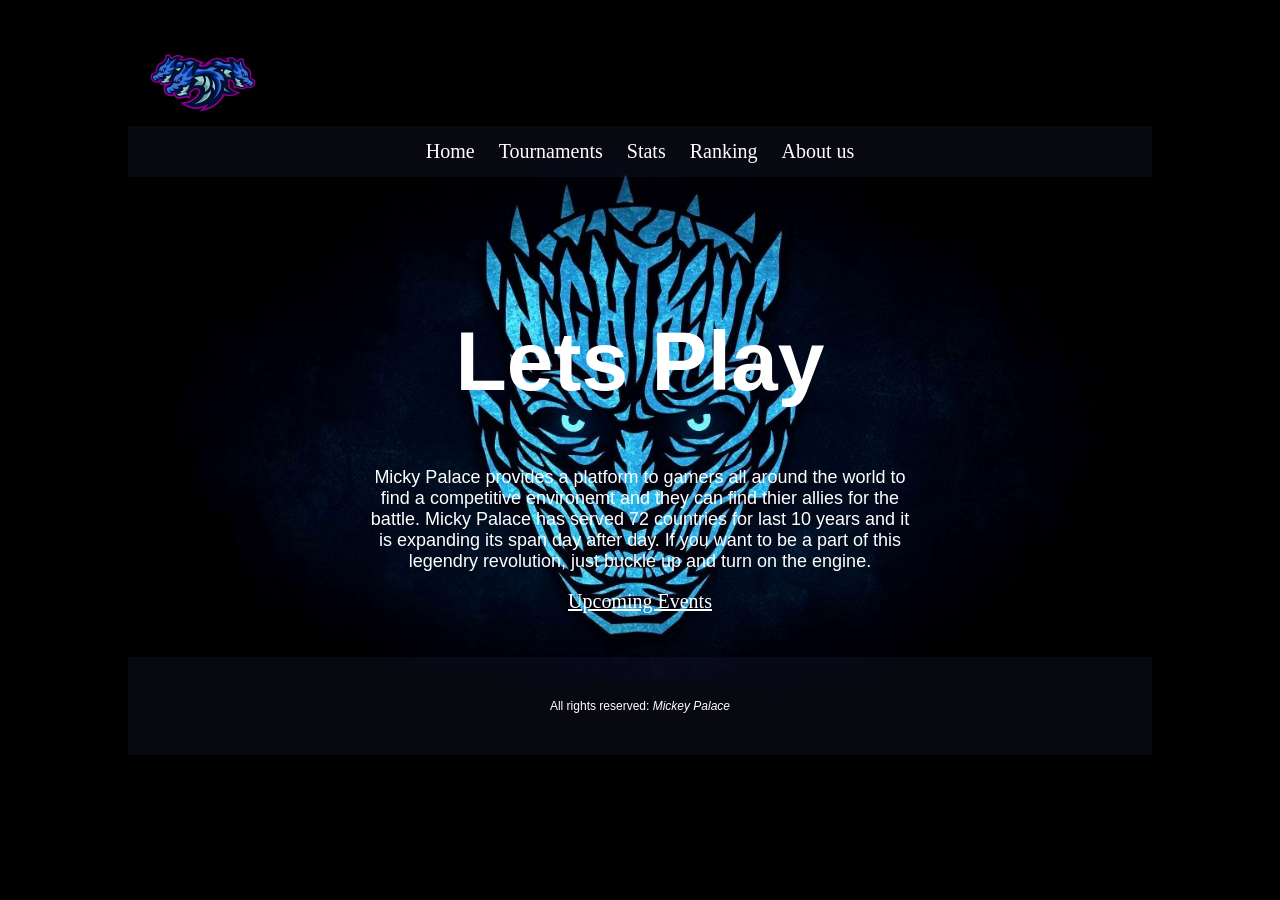
<file: index.html>
<!DOCTYPE html>
<html lang="en">
<head>
    <meta charset="UTF-8">
    <meta http-equiv="X-UA-Compatible" content="IE=edge">
    <meta name="viewport" content="width=device-width, initial-scale=1.0">
    <meta name="description" content="">
    <title>Document</title>
    <link rel="stylesheet" href="style.css">
</head>
<body>
    <div class="container">
        <header>
            <img src="images/logo.png" alt="Micky Palace log">
        </header>

        <nav>
            <a href="#">Home</a>
            <a href="#">Tournaments</a>
            <a href="#">Stats</a>
            <a href="#">Ranking</a>
            <a href="#">About us</a>

        </nav>

        <main>
            <h1>Lets Play</h1>
            <p>Micky Palace provides a platform to gamers all around the world to find a competitive environemt and they can find thier allies for the battle. Micky Palace has served 72 countries for last 10 years and it is expanding its span day after day. If you want to be a part of this legendry revolution, just buckle up and turn on the engine. </p>
            <a href="#" target="_blank">Upcoming Events</a>


        </main>

        <footer>
            <p>All rights reserved: <i>Mickey Palace </i> </p>


        </footer>
    </div>
</body>
</html>
</file>
<file: style.css>
html {
    height: 100%;
}

body {
    background-color: rgba(73, 94, 105, 0.842);
    background-image: url(images/background-image.jpg);
    background-repeat: no-repeat;
    background-size: cover;
    background-position: center;
}

.container {
    margin-left: auto;
    margin-right: auto;
    width: 1024px;
}

header {
    height: 118px;
    text-align: left;
}

header img {
    height: 150px;
}

nav {
    background-color: rgba(96, 98, 187, 0.082);
    text-align: center;
    padding-top: 14px;
    padding-bottom: 14px;
    
}

main {
    height: 400px;
    text-align: center;
    padding-left: 240px;
    padding-right: 240px;
    padding-top: 80px;

}

footer {
    background-color: rgba(96, 98, 187, 0.082);
    padding-top: 30px;
    padding-bottom: 30px;

}

h1 {
    font-size: 84px;
    color: white;
    font-family: Arial, Helvetica, sans-serif;
}

p {
    font-size: 18px;
    color: white;
    font-family: Arial, Helvetica, sans-serif;
}

a {
    font-size: 20px;
    color: white;
}

nav a {
    text-decoration: none;
    font-size: 20px;
    padding-left: 10px;
    padding-right: 10px;
}
footer p {
    font-size: 12px;
    text-align: center;
    
}
</file>
